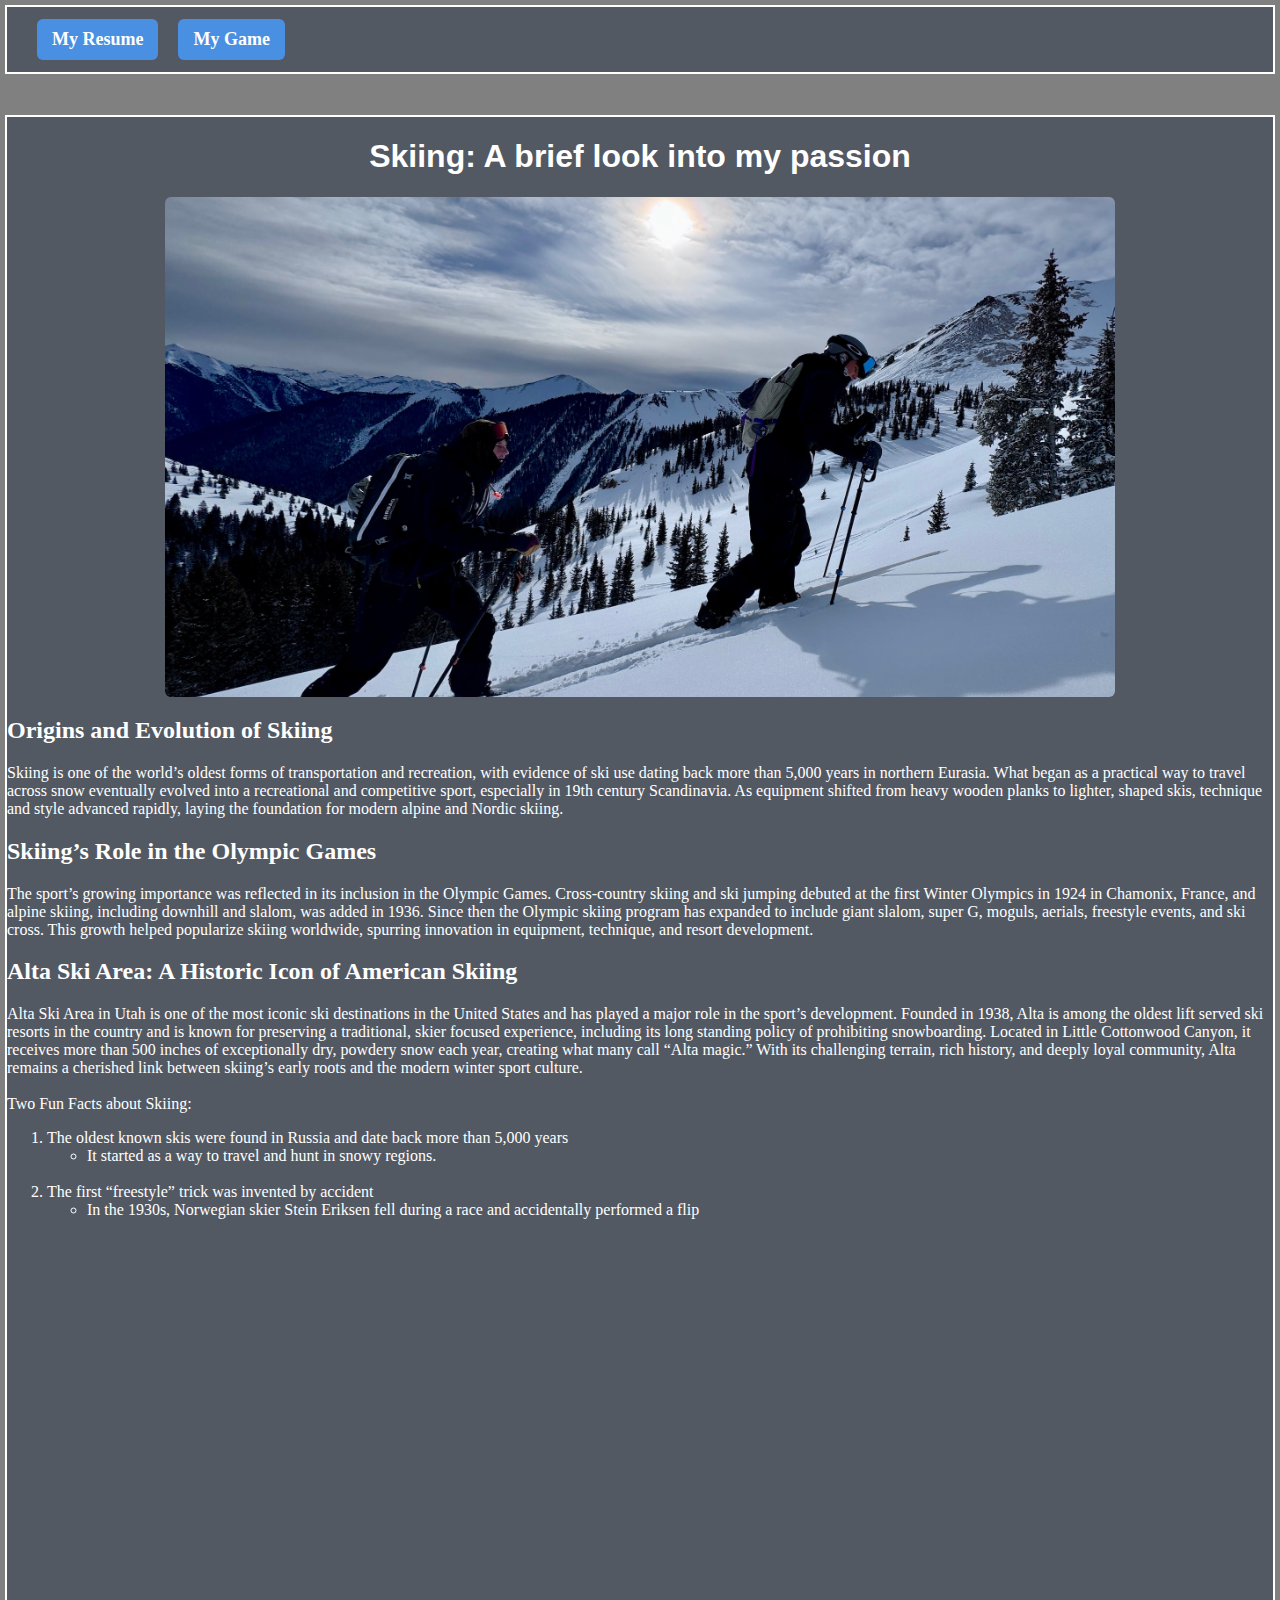
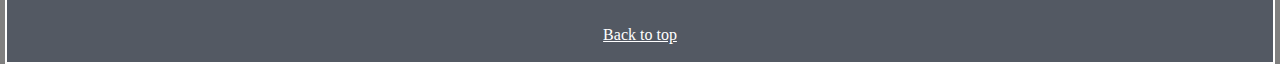
<file: index.html>
<!DOCTYPE html>
<html lang="en">
<head>
    <meta charset="UTF-8">
    <meta name="viewport" content="width=device-width, initial-scale=1.0">
    <title>Skiing</title>
    <link href="https://fonts.googleapis.com/css2?family=Montserrat:wght@500;700&display=swap" rel="stylesheet">
    <link rel="stylesheet" href="styles.css">
    <link rel="stylesheet" href="styles2.css">




</head>
<body>

     <div id = "top" class="common header">
  <a class="nav-link" href="resume.html">My Resume</a>
  <a class="nav-link" href="game.html">My Game</a>
     </div>

    <div class = "common main">
    <h1 class="skiingheader">Skiing: A brief look into my passion</h1>
<img src="Images/Ski.jpeg" class="imageofmeskiing" width="300"> 
<h2>Origins and Evolution of Skiing</h2>
Skiing is one of the world’s oldest forms of transportation and recreation, with evidence of ski use dating back more than 5,000 years in northern Eurasia. What began as a practical way to travel across snow eventually evolved into a recreational and competitive sport, especially in 19th century Scandinavia. As equipment shifted from heavy wooden planks to lighter, shaped skis, technique and style advanced rapidly, laying the foundation for modern alpine and Nordic skiing.
<br>
<h2>Skiing’s Role in the Olympic Games</h2>
The sport’s growing importance was reflected in its inclusion in the Olympic Games. Cross-country skiing and ski jumping debuted at the first Winter Olympics in 1924 in Chamonix, France, and alpine skiing, including downhill and slalom, was added in 1936. Since then the Olympic skiing program has expanded to include giant slalom, super G, moguls, aerials, freestyle events, and ski cross. This growth helped popularize skiing worldwide, spurring innovation in equipment, technique, and resort development.
 <br>
<h2>Alta Ski Area: A Historic Icon of American Skiing</h2>
Alta Ski Area in Utah is one of the most iconic ski destinations in the United States and has played a major role in the sport’s development. Founded in 1938, Alta is among the oldest lift served ski resorts in the country and is known for preserving a traditional, skier focused experience, including its long standing policy of prohibiting snowboarding. Located in Little Cottonwood Canyon, it receives more than 500 inches of exceptionally dry, powdery snow each year, creating what many call “Alta magic.” With its challenging terrain, rich history, and deeply loyal community, Alta remains a cherished link between skiing’s early roots and the modern winter sport culture.
<br>
<br>
Two Fun Facts about Skiing:
<ol>
    <li>The oldest known skis were found in Russia and date back more than 5,000 years
    <ul>
    <li>It started as a way to travel and hunt in snowy regions.</li><br>
</ul></li>
<li>The first “freestyle” trick was invented by accident</li>
<ul>
    <li>In the 1930s, Norwegian skier Stein Eriksen fell during a race and accidentally performed a flip</li>
</ul>
</ol>
<br>
<center><iframe width="560" height="315" src="https://www.youtube.com/embed/yKP7jQknGjs?si=6Q2aElVhUm3yWnLb" title="YouTube video player" frameborder="0" allow="accelerometer; autoplay; clipboard-write; encrypted-media; gyroscope; picture-in-picture; web-share" referrerpolicy="strict-origin-when-cross-origin" allowfullscreen></iframe></center>
<br>
<br>
<center><div class='tableauPlaceholder' id='viz1765485877080' style='position: relative'><noscript><a href='#'><img alt='Skiing Dash ' src='https:&#47;&#47;public.tableau.com&#47;static&#47;images&#47;Sk&#47;SkiingDashboard&#47;SkiingDash&#47;1_rss.png' style='border: none' /></a></noscript><object class='tableauViz'  style='display:none;'><param name='host_url' value='https%3A%2F%2Fpublic.tableau.com%2F' /> <param name='embed_code_version' value='3' /> <param name='site_root' value='' /><param name='name' value='SkiingDashboard&#47;SkiingDash' /><param name='tabs' value='no' /><param name='toolbar' value='yes' /><param name='static_image' value='https:&#47;&#47;public.tableau.com&#47;static&#47;images&#47;Sk&#47;SkiingDashboard&#47;SkiingDash&#47;1.png' /> <param name='animate_transition' value='yes' /><param name='display_static_image' value='yes' /><param name='display_spinner' value='yes' /><param name='display_overlay' value='yes' /><param name='display_count' value='yes' /><param name='language' value='en-US' /></object></div>                <script type='text/javascript'>                    var divElement = document.getElementById('viz1765485877080');                    var vizElement = divElement.getElementsByTagName('object')[0];                    vizElement.style.width='1000px';vizElement.style.height='827px';                    var scriptElement = document.createElement('script');                    scriptElement.src = 'https://public.tableau.com/javascripts/api/viz_v1.js';                    vizElement.parentNode.insertBefore(scriptElement, vizElement);                </script></center><br>
<center><a href="#top">Back to top</a></center>
<br>
</body>
</html>
</file>
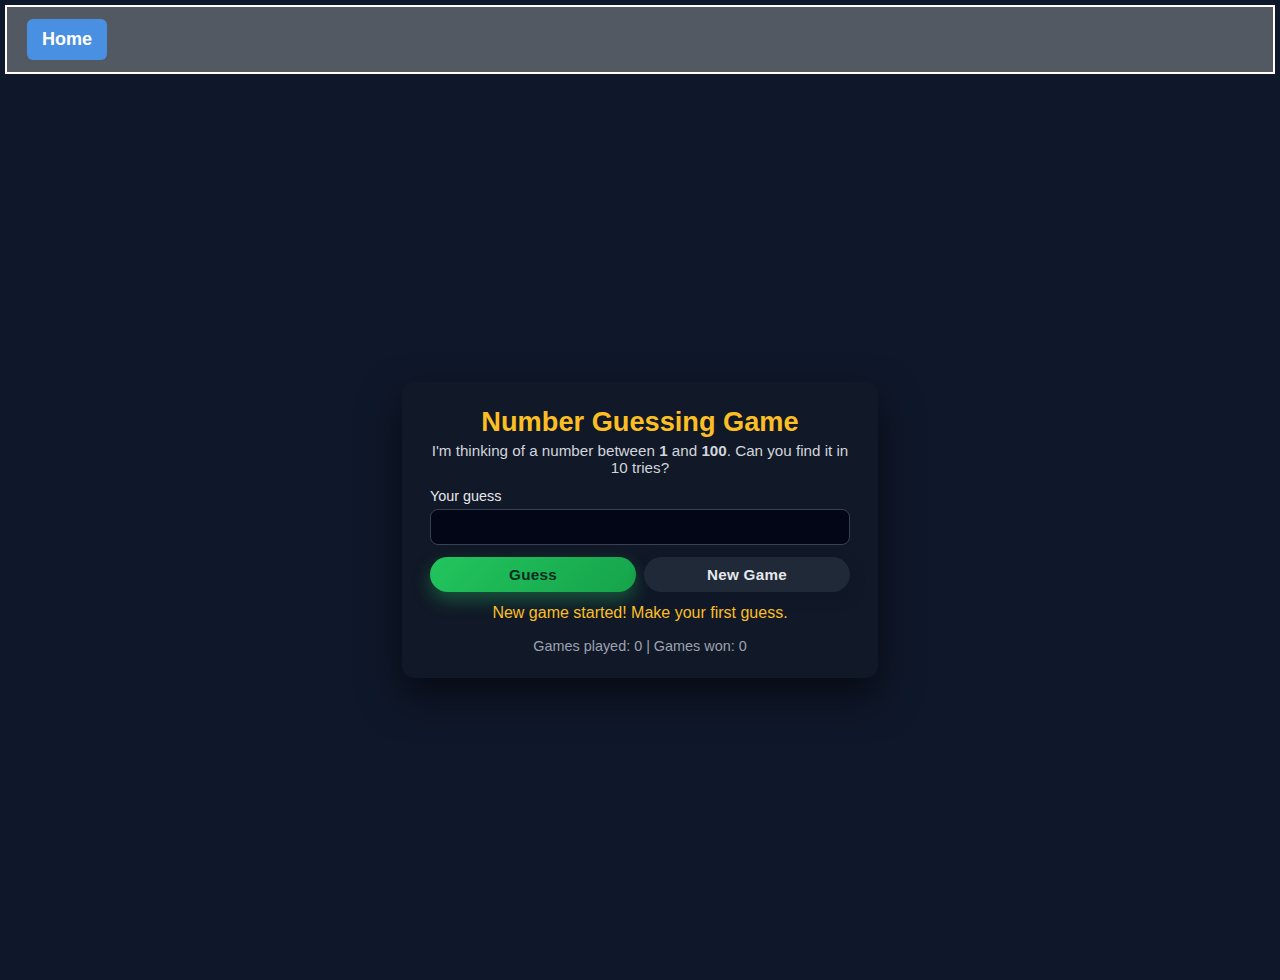
<file: game.html>
<!DOCTYPE html>
<html lang="en">
<head>
  <meta charset="UTF-8" />
  <title>Number Guessing Game</title>
  <link rel="stylesheet" href="styles2.css">
  <style>

    
    body {
      font-family: Arial, sans-serif;
      background: #0f172a;
      color: #e5e7eb;
      margin: 0;
      display: flex;
      justify-content: center;
      align-items: center;
      min-height: 100vh;
    }
    .card {
      background: #111827;
      border-radius: 12px;
      padding: 24px 28px;
      box-shadow: 0 18px 40px rgba(0, 0, 0, 0.55);
      max-width: 420px;
      width: 100%;
    }
    h1 {
      margin-top: 0;
      margin-bottom: 0.25rem;
      font-size: 1.7rem;
      color: #fbbf24;
      text-align: center;
    }
    p {
      margin-top: 0.25rem;
      margin-bottom: 0.75rem;
      font-size: 0.95rem;
      color: #d1d5db;
      text-align: center;
    }
    label {
      display: block;
      margin-bottom: 0.35rem;
      font-size: 0.9rem;
    }
    input[type="number"] {
      width: 100%;
      padding: 0.5rem 0.6rem;
      border-radius: 8px;
      border: 1px solid #374151;
      background: #020617;
      color: #f9fafb;
      box-sizing: border-box;
      font-size: 1rem;
    }
    input[type="number"]:focus {
      outline: none;
      border-color: #60a5fa;
      box-shadow: 0 0 0 1px #60a5fa;
    }
    .buttons {
      margin-top: 0.75rem;
      display: flex;
      gap: 0.5rem;
    }
    button {
      flex: 1;
      padding: 0.55rem 0.7rem;
      border-radius: 999px;
      border: none;
      cursor: pointer;
      font-size: 0.95rem;
      font-weight: 600;
      letter-spacing: 0.02em;
      transition: transform 0.08s ease, box-shadow 0.08s ease, background 0.12s ease;
    }
    button:active {
      transform: translateY(1px);
      box-shadow: none;
    }
    #guess-btn {
      background: linear-gradient(135deg, #22c55e, #16a34a);
      color: #022c22;
      box-shadow: 0 8px 18px rgba(34, 197, 94, 0.35);
    }
    #reset-btn {
      background: #1f2937;
      color: #e5e7eb;
      box-shadow: 0 6px 14px rgba(15, 23, 42, 0.65);
    }
    #message {
      margin-top: 0.75rem;
      min-height: 1.4em;
      font-weight: 500;
      text-align: center;
    }
    .hint {
      margin-top: 0.4rem;
      font-size: 0.9rem;
      color: #9ca3af;
      text-align: center;
    }
    .stats {
      margin-top: 0.75rem;
      font-size: 0.9rem;
      color: #9ca3af;
      text-align: center;
    }
  </style>
</head>
<body>
    <div id = "top" class="common header">
  <a class="nav-link" href="content.html">Home</a>
     </div>
  <div class="card">
    <h1>Number Guessing Game</h1>
    <p>I'm thinking of a number between <strong>1</strong> and <strong>100</strong>. Can you find it in 10 tries?</p>

    <label for="guess">Your guess</label>
    <input id="guess" type="number" min="1" max="100" />

    <div class="buttons">
      <button id="guess-btn">Guess</button>
      <button id="reset-btn" type="button">New Game</button>
    </div>

    <div id="message"></div>
    <div class="hint" id="hint"></div>
    <div class="stats" id="stats"></div>
  </div>

  <script>
    // Game state
    let secret;
    let attempts;
    let maxAttempts = 10;
    let gamesPlayed = 0;
    let gamesWon = 0;

    function newGame() {
      secret = Math.floor(Math.random() * 100) + 1;
      attempts = 0;
      document.getElementById('guess').value = '';
      setMessage('New game started! Make your first guess.', '#fbbf24');
      setHint('');
      updateStats();
    }

    function setMessage(text, color) {
      const el = document.getElementById('message');
      el.textContent = text;
      el.style.color = color;
    }

    function setHint(text) {
      document.getElementById('hint').textContent = text;
    }

    function updateStats() {
      const stats = document.getElementById('stats');
      stats.textContent =
        'Games played: ' + gamesPlayed + ' | Games won: ' + gamesWon;
    }

    function handleGuess() {
      const input = document.getElementById('guess');
      const value = Number(input.value);

      if (!value || value < 1 || value > 100) {
        setMessage('Enter a whole number from 1 to 100.', '#f97316');
        return;
      }

      if (attempts === 0) {
        gamesPlayed++;
      }

      attempts++;

      if (value === secret) {
        setMessage('You got it in ' + attempts + ' tries! 🎉', '#4ade80');
        setHint('Click "New Game" to play again.');
        gamesWon++;
        updateStats();
        return;
      }

      if (attempts >= maxAttempts) {
        setMessage('Out of tries! The number was ' + secret + '.', '#f97373');
        setHint('Click "New Game" to try again.');
        updateStats();
        return;
      }

      if (value < secret) {
        setMessage('Too low. Try a higher number.', '#60a5fa');
      } else {
        setMessage('Too high. Try a lower number.', '#60a5fa');
      }

      const distance = Math.abs(value - secret);
      if (distance <= 3) {
        setHint('🔥 Super close!');
      } else if (distance <= 8) {
        setHint('✨ Warm.');
      } else {
        setHint('❄️ Pretty far off.');
      }
      updateStats();
      input.focus();
      input.select();
    }

    document.getElementById('guess-btn').addEventListener('click', handleGuess);
    document.getElementById('reset-btn').addEventListener('click', newGame);
    document.getElementById('guess').addEventListener('keyup', function (e) {
      if (e.key === 'Enter') {
        handleGuess();
      }
    });

    // Start first game on load
    newGame();
  </script>
</body>
</html>
</file>
<file: styles.css>
Body{background-color: cornflowerblue;}

.header{
    top: 5px;
    right:5px;
    left:5px;
    height: 100px;
}
.common{
    background-color: rgb(9, 26, 57);
    border: 2px solid white;
    position:absolute;
}
.main{
    top:115px;
    left:5px;
    right: 5px;
    bottom:40px;
    height: fit-content
}
.nav-link {
  font-size: 18px;
  font-weight: 600;
  color: white;
  text-decoration: none;
  padding: 10px 15px;
  border-radius: 6px;
  background-color: #4a90e2;
  transition: 0.2s ease;
  margin: 10px;
}

.nav-link:hover {
  background-color: #357ab8;
  color: white;
}
.footer{
    bottom:5px;
    height:25px;
    left:25px;
    right:25px;
    position:fixed;
    z-index: 1;

}
.common.header {
  background-color: #00163b;   
  height: 60px;               
  display: flex;
  align-items: center;       
  padding: 0 20px;             
}
.common.header {
  background-color: #535963;
  height: 65px;            
  display: flex;
  align-items: center;
  padding-left: 20px;
}


body {
  margin: 0;
  padding-top: 80px;       
}
</file>
<file: styles2.css>
body{background-color: gray;}

.header{
    top: 5px;
    right:5px;
    left:5px;
    height: 100px;
}
.common{
    background-color: #535963;
    border: 2px solid white;
    position:absolute;
}
.main{
    top:115px;
    left:5px;
    right: 5px;
    bottom:40px;
    height: fit-content
}

.footer{
    bottom:5px;
    height:25px;
    left:25px;
    right:25px;
    position:fixed;
    z-index: 1;

}
.common.header {
  color: white;
}
.imageofmeskiing {
  height: 500px;      
  width: 75%;
  object-fit: cover;   
  display: block;
  margin: 0 auto;
  border-radius: 6px;  
}
body {
  color: white;
}

.nav-link {
  font-size: 18px;
  font-weight: 600;
  color: white;
  text-decoration: none;
  padding: 10px 15px;
  border-radius: 6px;
  background-color: #4a90e2;
  transition: 0.2s ease;
}

.nav-link:hover {
  background-color: #357ab8;
  color: white;
}
.footer{
    bottom:5px;
    height:25px;
    left:25px;
    right:25px;
    position:fixed;
    z-index: 1;

}
.common.header {
  background-color: #00163b;   
  height: 60px;               
  display: flex;
  align-items: center;       
  padding: 0 20px;             
}
.common.header {
  background-color: #535963;
  height: 65px;            
  display: flex;
  align-items: center;
  padding-left: 20px;
}


body {
  margin: 0;
  padding-top: 80px;       
}

.common main {
  font-family: 'moserrat', sans-serif;
  font-weight: 700;
  color: white;
}
.common main {
  font-family: 'Montserrat', sans-serif;
  font-weight: 600;
  color: white;
}

.skiingheader{
    font-family: 'Gill Sans', 'Gill Sans MT', Calibri, 'Trebuchet MS', sans-serif; 
    text-align: center;
}
a{
    color:rgb(255, 255, 255);
}
</file>
